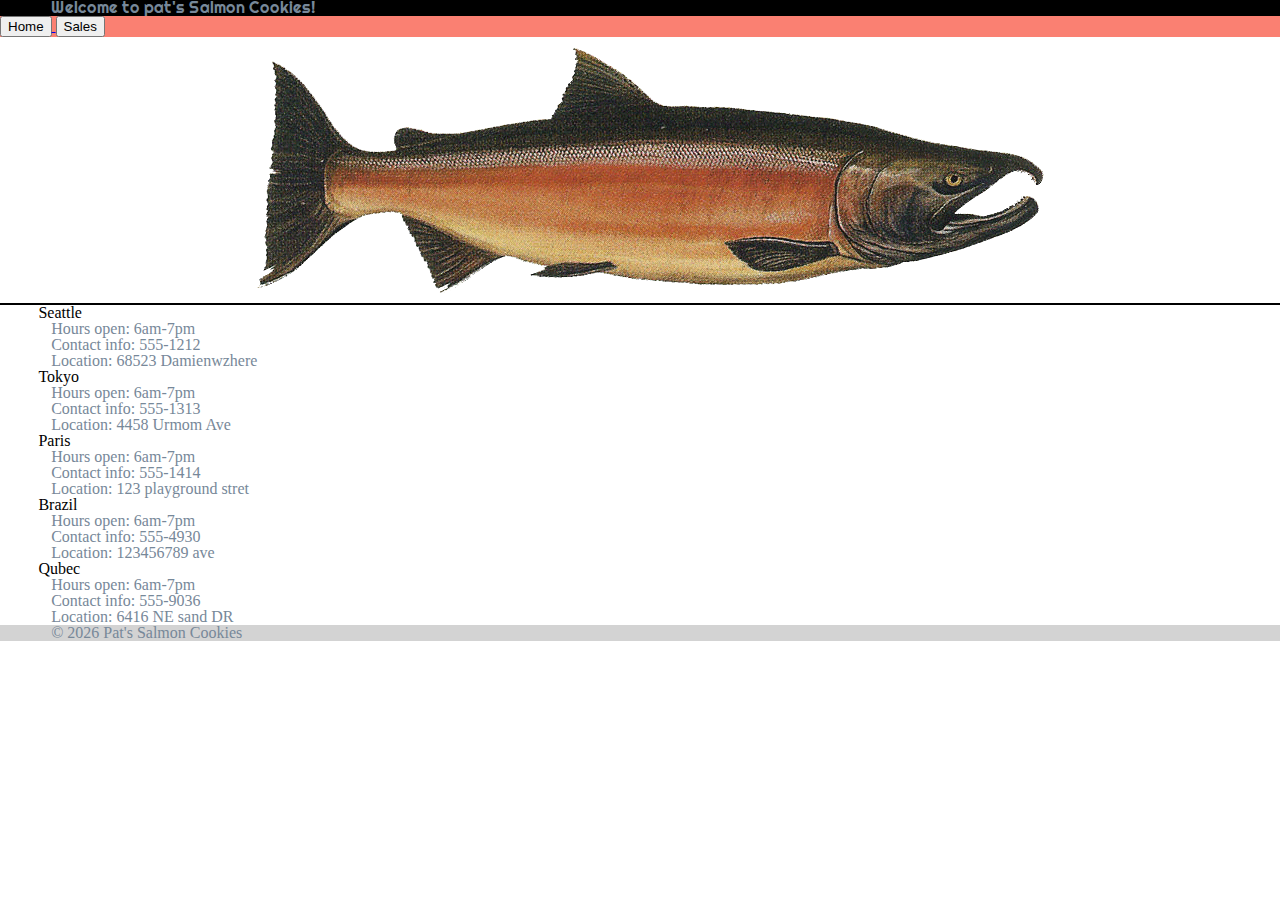
<file: index.html>
<!DOCTYPE html>
<html lang="en">
<head>
    <meta charset="UTF-8">
    <meta name="viewport" content="width=device-width, initial-scale=1.0">
    <title>Document</title>
    <link rel="stylesheet" href="style.css">
    <link rel="stylesheet" href="reset.css">
    <link rel="preconnect" href="https://fonts.googleapis.com">
    <link rel="preconnect" href="https://fonts.gstatic.com" crossorigin>
    <link href="https://fonts.googleapis.com/css2?family=Righteous&display=swap" rel="stylesheet">
</head>
<body>
    
    <header class="header">
        <p>
            Welcome to pat's Salmon Cookies!
        </p>
    </header>
        <nav class="nav">
            <a href="index.html">
                <button>Home</button>
            </a>
            <a href="sales.html">
                <button>Sales</button>
            </a>
        </nav>
    <div class="fish-Container">
        <img src="images/image.png" alt="Picture of a Salmon" class="fish">
    </div>
        <section class="store-Info">
            <h2>Seattle</h2>
            <p>Hours open: 6am-7pm</p>
            <p>Contact info: 555-1212</p>
            <p>Location: 68523 Damienwzhere</p>
            
        </section>

        <section class="store-Info">
            <h2>Tokyo</h2>
            <p>Hours open: 6am-7pm</p>
            <p>Contact info: 555-1313</p>
            <p>Location: 4458 Urmom Ave</p>
            
        </section>
        
        <section class="store-Info">
            <h2>Paris</h2>
            <p>Hours open: 6am-7pm</p>
            <p>Contact info: 555-1414</p>
            <p>Location: 123 playground stret</p>
            
        </section>

        <section class="store-Info">
            <h2>Brazil</h2>
            <p>Hours open: 6am-7pm</p>
            <p>Contact info: 555-4930</p>
            <p>Location: 123456789 ave</p>
        </section>

        <section class="store-Info">
            <h2>Qubec</h2>
            <p>Hours open: 6am-7pm</p>
            <p>Contact info: 555-9036</p>
            <p>Location: 6416 NE sand DR</p>
            
        </section>


    <footer>
        <p>&copy; 2026 Pat's Salmon Cookies</p>
    </footer>
</body>
</html>
</file>
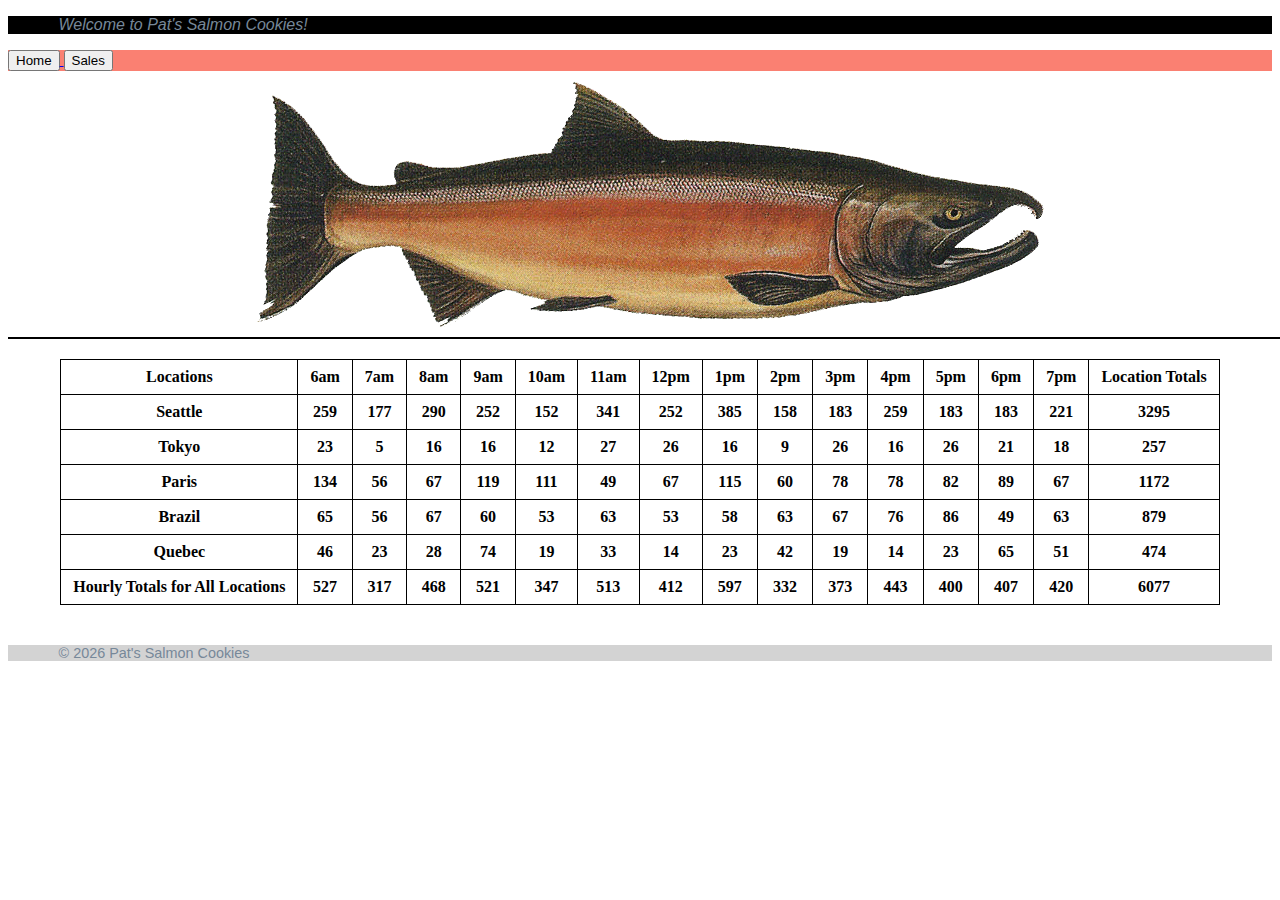
<file: sales.html>
<!DOCTYPE html>
<html lang="en">
<head>
    <meta charset="UTF-8">
    <meta name="viewport" content="width=device-width, initial-scale=1.0">
    <title>Document</title>
    <link rel="stylesheet" href="style.css">
    <link rel="preconnect" href="https://fonts.googleapis.com">
    <link rel="preconnect" href="https://fonts.gstatic.com" crossorigin>
    <link href="https://fonts.googleapis.com/css2?family=Righteous&display=swap" rel="stylesheet">
</head>
<body>
    <header class="header">
        <p><em>Welcome to Pat's Salmon Cookies!</em></p>
    </header>
        
        <nav class="nav">
            <a href="index.html">
                <button>Home</button>
            </a>
            <a href="sales.html">
                <button>Sales</button>
            </a>
        </nav>
    <div class="fish-Container">
        <img src="images/image.png" alt="Picture of a Salmon" class="fish">
    </div>

        <main>
            <section class="content">
                <table id="sales-table"></table>
            </section>
        </main>



    <footer>
         <p>&copy; 2026 Pat's Salmon Cookies</p>
    </footer>
    <script src="app.js"></script>
</body>
</html>
</file>
<file: style.css>
.header {
    background: black;
    text-align: center;
    color: salmon;
    font-family: "Righteous", sans-serif;
    font-weight: 400;
    font-style: normal;
    margin: 0%;
    padding: 0%;
    width: 100%;
    height: 100%;
}

.nav {
    background-color: salmon;
    text-align: left;
    margin: 0%;
    padding: 0%;
    width: 100%;
    height: 100%;
}
.fish-Container {
    width: 100%;
    border-bottom: 2px solid black;
    padding: 10px;
}

.fish {
    display: block;
    margin: 0 auto;
    max-width: 100%;
    height: auto;
    padding: 0%;
}

h2 {
    text-align: left;
    color: black;
    font-family: "Righteous", sans-serif;
    font-weight: 400;
    font-style: normal;
    text-indent: 3%;
}

p {
    text-align: left;
    text-indent: 4%;
    font-family: Arial, Helvetica, sans-serif;
    color: lightslategrey;
}

footer {
  text-align: center;
  font-family: Arial, Helvetica, sans-serif;
  font-size: 0.9rem;
  color: #555;
  background-color: lightgray;
  margin-top: 40px;
}

table {
  border: 1px solid black;
  margin: 20px auto;
  border-collapse: collapse;
  border-spacing: 0;
}

th, td {
  border: 1px solid black;
  padding: 8px 12px;
  text-align: center;
  font-weight: bold;
}
</file>
